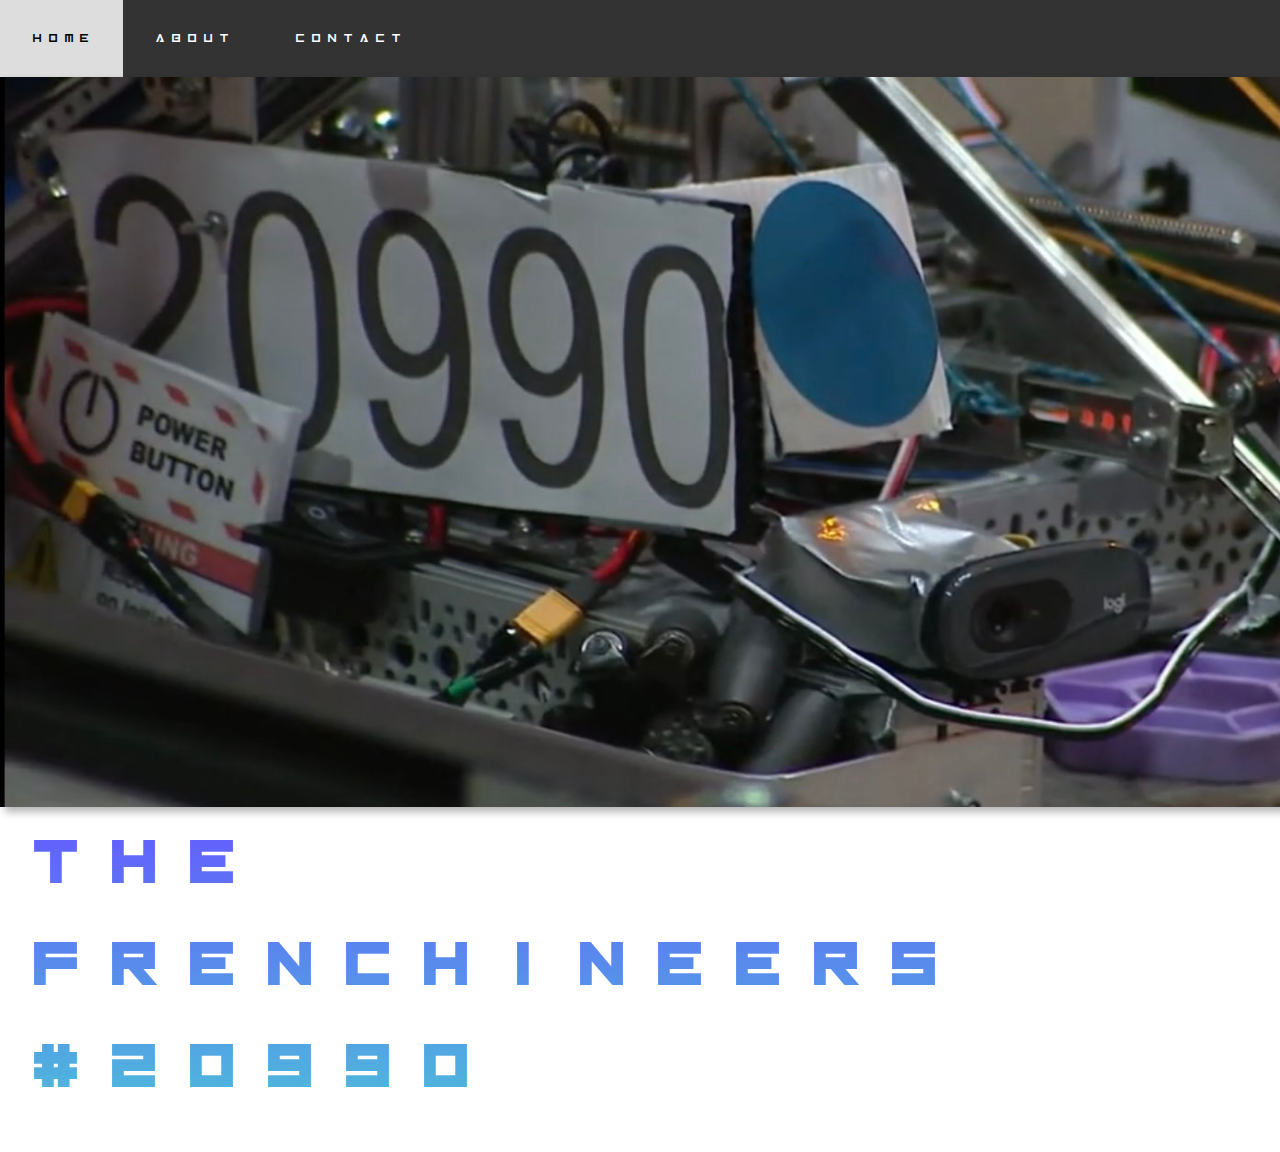
<file: index.html>
<!DOCTYPE html>
<html lang="en">

<head>
    <meta charset="UTF-8">
    <meta name="viewport" content="width=device-width, initial-scale=1.0">
    <title>The Frenchineers 20990</title>
    <link rel="stylesheet" href="style.css">
    <link rel="icon" type="image/x-icon" href="french_logo.png">

</head>

<body>

    <!-- Navigation -->
    <div class="navbar">
        <a href="index.html">Home</a>
        <a href="about.html">About</a>
        <a href="contact.html">Contact</a>
    </div>

    <!-- Content -->
    <div class="content">
        <img id="french_robot" src="french_robot.jpg" alt="">
        <h1>The Frenchineers #20990</h1>
    </div>

</body>

</html>
</file>
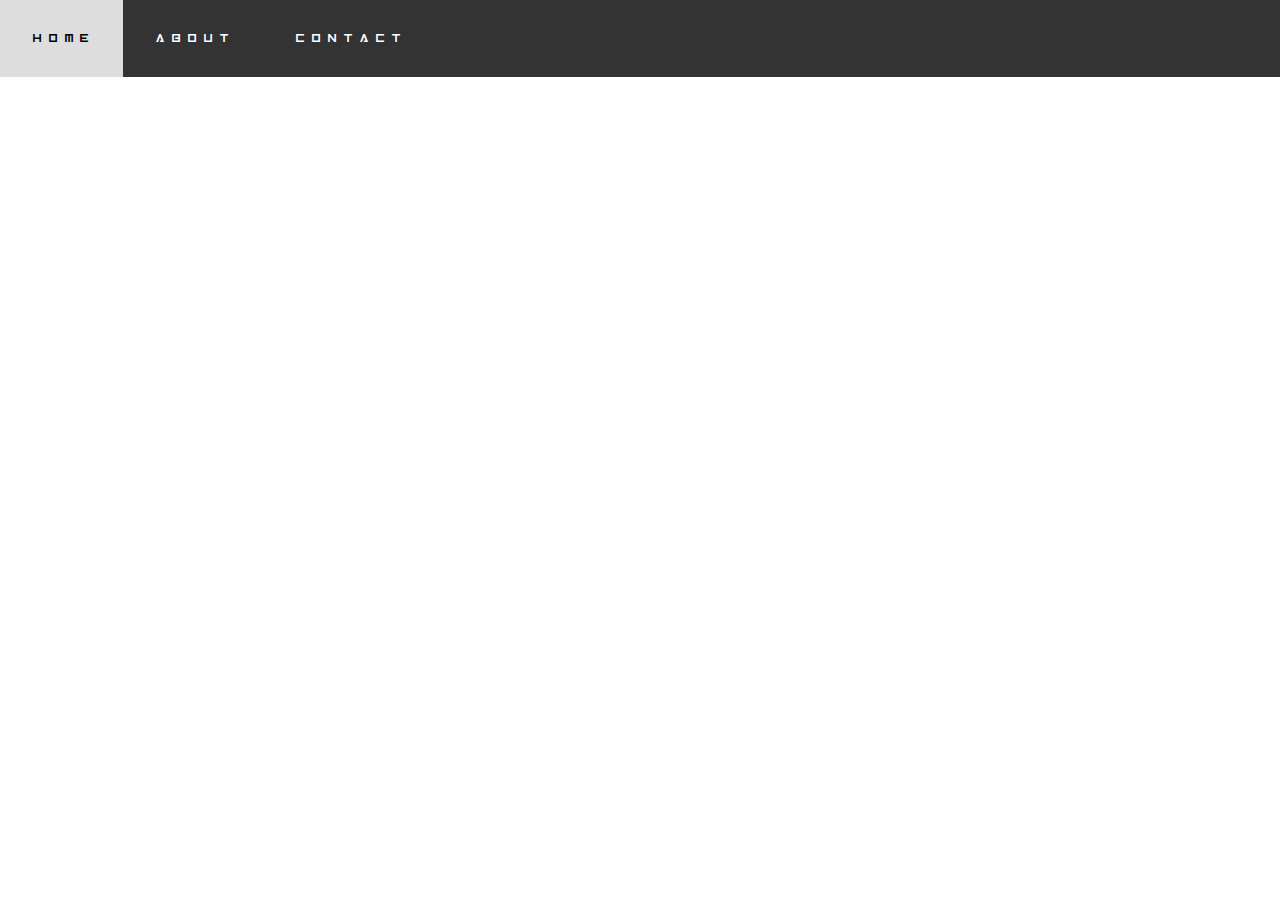
<file: about.html>
<!DOCTYPE html>
<html lang="en">

<head>
    <meta charset="UTF-8">
    <meta name="viewport" content="width=device-width, initial-scale=1.0">
    <title> Frenchineers: About</title>
    <link rel="stylesheet" href="style.css">
    <link rel="icon" type="image/x-icon" href="french_logo.png">

</head>

<body>

    <!-- Navigation -->
    <div class="navbar">
        <a href="index.html">Home</a>
        <a href="about.html">About</a>
        <a href="#contact">Contact</a>
    </div>

</body>

</html>
</file>
<file: style.css>
* {
    margin: 0;
    padding: 0;
    text-decoration: none;
}

@font-face {
    font-family: inversion;
    src: url("./polices/Inversionz_Unboxed.ttf");
}

/*-------------------------HEADER-------------------------*/
/* Navigation */
.navbar {
    background-color: #333;
    overflow: hidden;
}

.navbar a {
    float: left;
    display: block;
    color: white;
    text-align: center;
    padding: 28px 30px;
    text-decoration: none;
    font-family: inversion;
    font-size: 25px;
}

.navbar a:hover {
    background-color: #ddd;
    color: black;
}

/*-------------------------Content-------------------------*/
.content {
    max-width: max-content;
    margin: 15px auto;
    padding: 20px;
    background-color: rgb(255, 255, 255);
}

#french_robot {
    margin-left: -20px;
    margin-top: -35px;
    width: 1903px;
    height: 730px;
    box-shadow: 5px 5px 8px rgba(0, 0, 0, 0.3);
}

h1 {
    font-family: inversion;
    font-size: 125px;
    justify-content: center;
    display: flex;
    background: -webkit-linear-gradient(#6459ff, #4dbdda);
    -webkit-background-clip: text;
    -webkit-text-fill-color: transparent;
}
</file>
